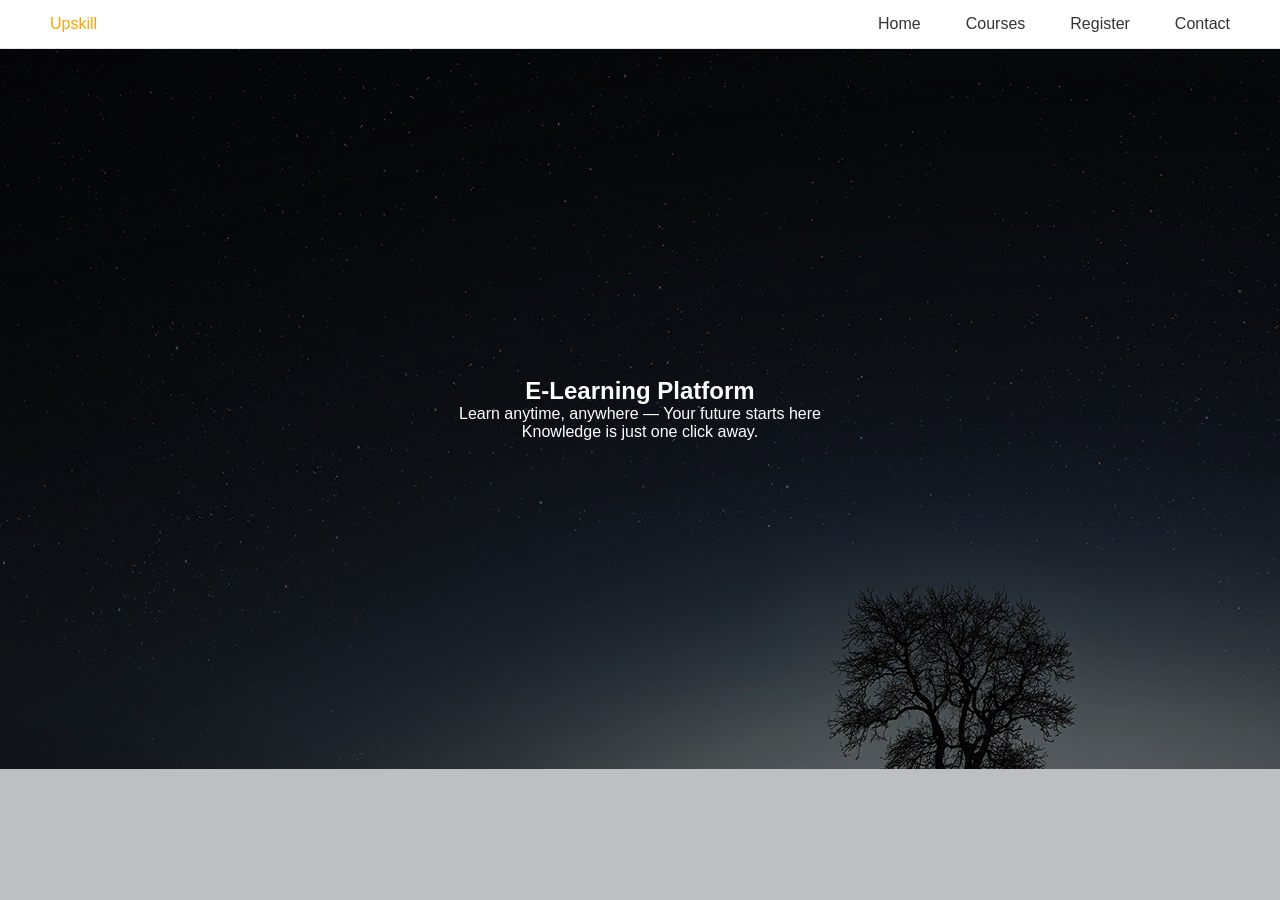
<file: index.html>
<!DOCTYPE html>
<html lang="en">
<head>
    <title>Upskill</title>
    <link rel="stylesheet" href="style.css">
</head>
<body>

<header class="header">
    <div class="logo">Upskill</div>

    <nav>
        <ul class="nav-links">
            <li><a href="index.html">Home</a></li>
            <li><a href="courses.html">Courses</a></li>
            <li><a href="register.html">Register</a></li>
            <li><a href="contact.html">Contact</a></li>
        </ul>
    </nav>
</header>

<section class="hero">
    <div class="hero-content">
        <h1>E-Learning Platform</h1>
        <p>Learn anytime, anywhere — Your future starts here</p>
        <p>Knowledge is just one click away.</p>
    </div>
</section>

</body>
</html>
</file>
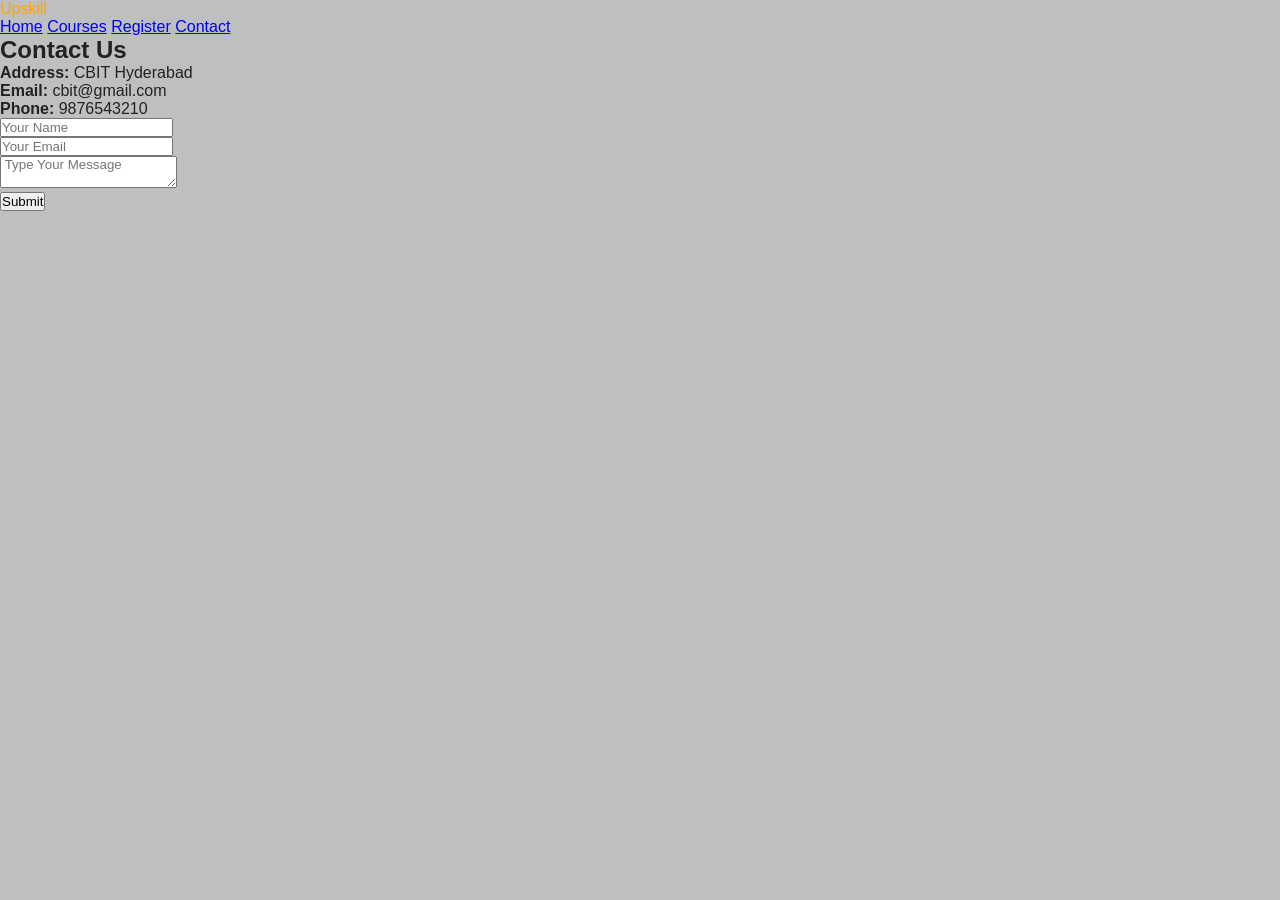
<file: contact.html>
<!DOCTYPE html>
<html lang="en">
<head>
    <title>Contact</title>
    <link rel="stylesheet" href="style.css">
</head>
<body>

<div class="navbar">
    <div class="icon">
        <div class="logo">Upskill</div>

        <div class="rem">
            <a href="index.html">Home</a>
            <a href="courses.html">Courses</a>
            <a href="register.html">Register</a>
            <a href="contact.html">Contact</a>
        </div>
    </div>
</div>

<div class="sec">
    <h2>Contact Us</h2>

    <p><b>Address:</b> CBIT Hyderabad</p>
    <p><b>Email:</b> cbit@gmail.com</p>
    <p><b>Phone:</b> 9876543210</p>

    <form>
        <input type="text" placeholder="Your Name"><br>
        <input type="email" placeholder="Your Email"><br>
        <textarea placeholder=" Type Your Message"></textarea><br>
        <button>Submit</button>
    </form>
</div>
</body>
</html>
</file>
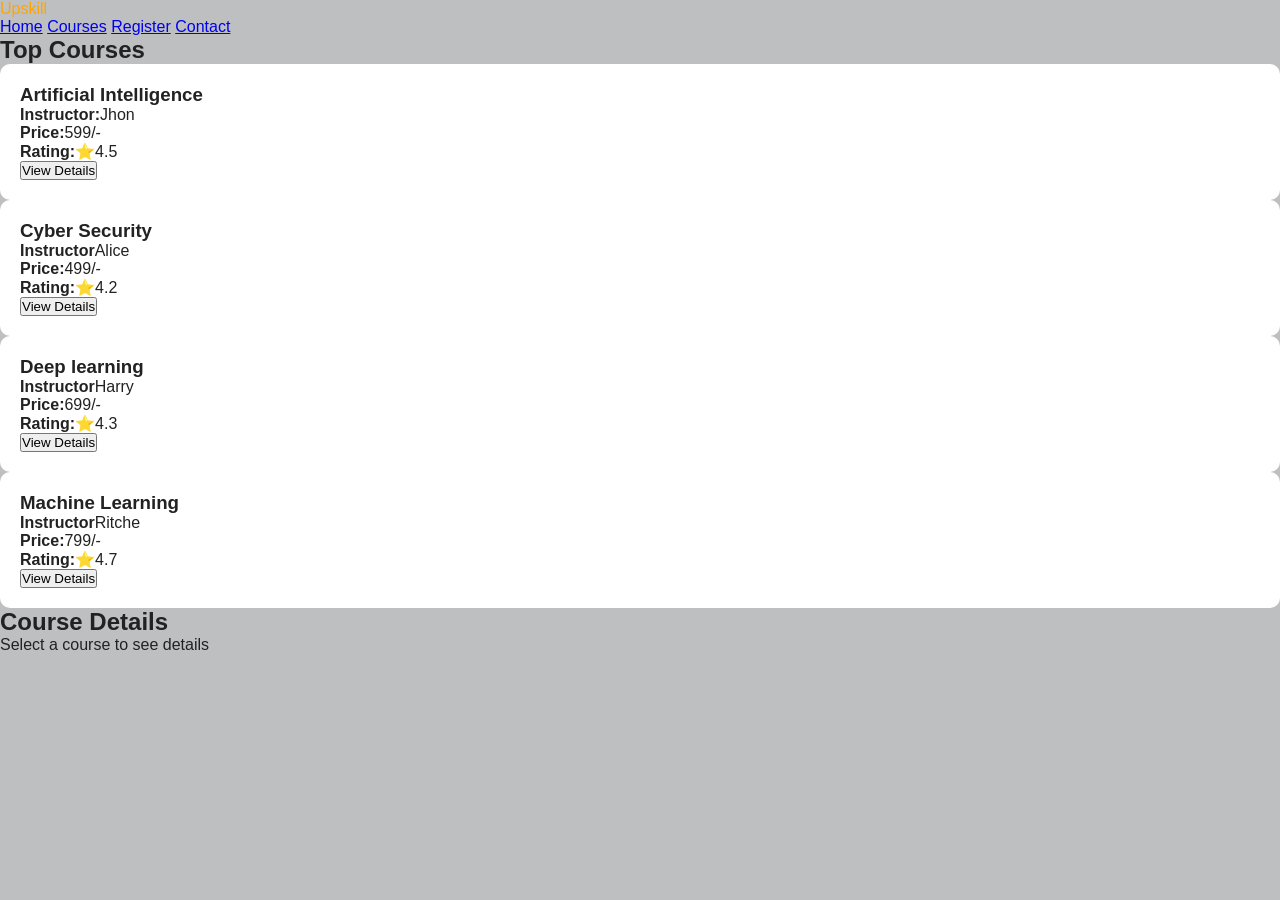
<file: courses.html>
<!DOCTYPE html>
<html lang="en">
<html>
<head>
    <title>Courses</title>
    <link rel="stylesheet" href="style.css">
</head>
<body>
<div class="navbar">
    <div class="icon">
        <div class="logo">Upskill</div>

        <div class="rem">
            <a href="index.html">Home</a>
            <a href="courses.html">Courses</a>
            <a href="register.html">Register</a>
            <a href="contact.html">Contact</a>
        </div>
    </div>
</div>

<div class="sec">
    <h2>Top Courses</h2>

    <div class="course-cont">

    <div class="course-card">
        
        <h3>Artificial Intelligence</h3>
        <p><strong>Instructor:</strong>Jhon
        </p>
        <p><strong>Price:</strong>599/-</p>
        <p><strong>Rating:</strong>⭐4.5</p>
        <button onclick="showDetails('ai')">View Details</button>
    </div>

    <div class="course-card">
        <h3>Cyber Security</h3>
        <p><strong>Instructor</strong>Alice</p>
        <p><strong>Price:</strong>499/-</p>
        <p><strong>Rating:</strong>⭐4.2</p>
        <button onclick="showDetails('cs')">View Details</button>
    </div>

    <div class="course-card">
        <h3>Deep learning</h3>
        <p><strong>Instructor</strong>Harry</p>
        <p><strong>Price:</strong>699/-</p>
        <p><strong>Rating:</strong>⭐4.3</p>
        <button onclick="showDetails('dl')">View Details</button>
    </div>

<div class="course-card">
        <h3>Machine Learning</h3>
        <p><strong>Instructor</strong>Ritche</p>
        <p><strong>Price:</strong>799/-</p>
        <p><strong>Rating:</strong>⭐4.7</p>
        <button onclick="showDetails('ml')">View Details</button>
    </div>

</div>

<!-- DETAILS SECTION -->
<div id="courseDetails" class="sec">
    <h2>Course Details</h2>
    <p>Select a course to see details</p>
</div>

<script src="script.js"></script>

</div>

</body>
</html>
</file>
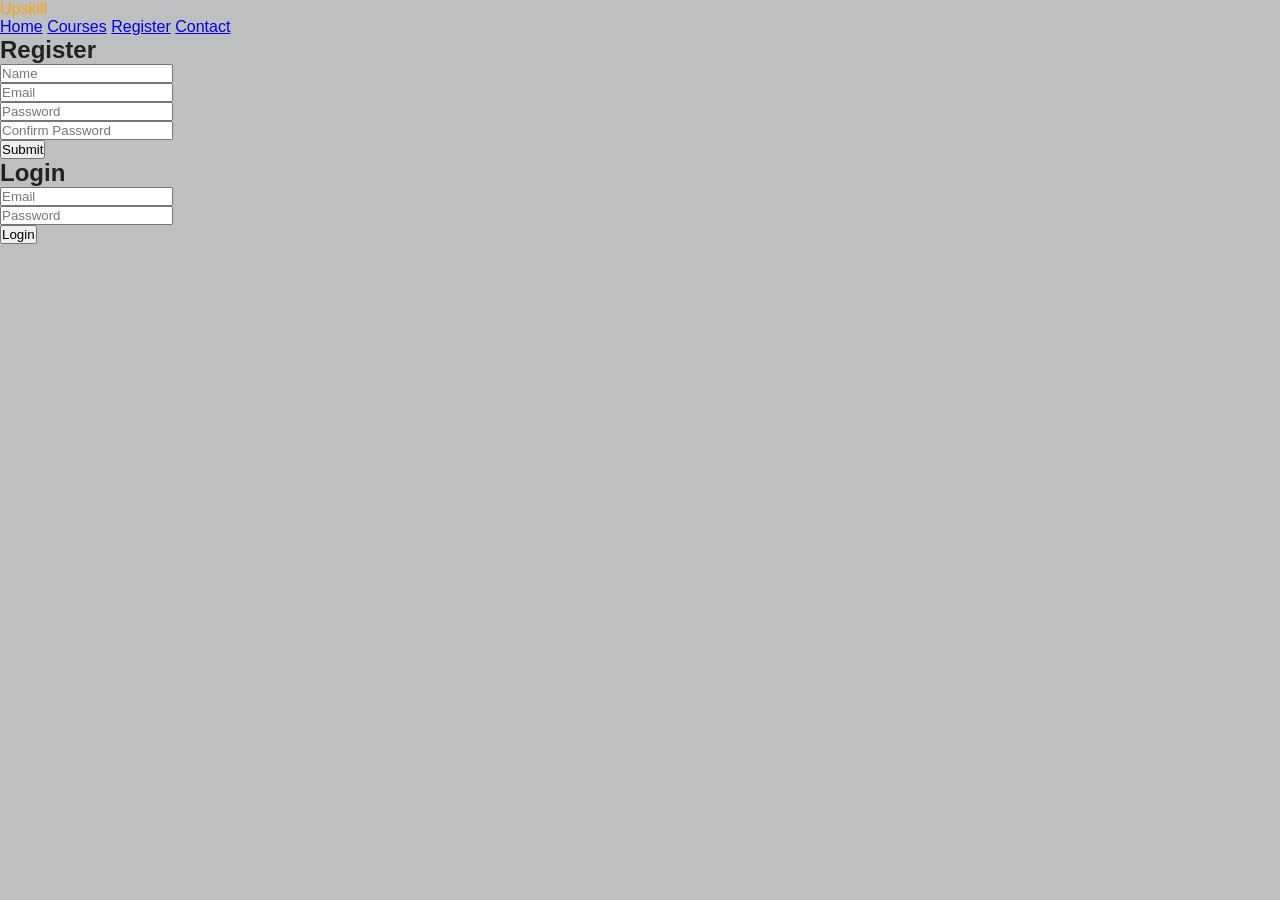
<file: register.html>
<!DOCTYPE html>
<html lang="en">
    <html>
<head>
    <title>Register Here</title>
    <link rel="stylesheet" href="style.css">
    <script src="script.js"></script>
</head>
<body>

<div class="navbar">
    <div class="icon">
        <div class="logo">Upskill</div>

        <div class="rem">
            <a href="index.html">Home</a>
            <a href="courses.html">Courses</a>
            <a href="register.html">Register</a>
            <a href="contact.html">Contact</a>
        </div>
    </div>
</div>

<div class="sec">
    <h2>Register</h2>

    <form onsubmit="return validateForm()">
        <input type="text" id="name" placeholder="Name"><br>
        <input type="email" id="email" placeholder="Email"><br>
        <input type="password" id="password" placeholder="Password"><br>
        <input type="password" id="confirm" placeholder="Confirm Password"><br>
        <button type="submit">Submit</button>
    </form>

    <h2>Login</h2>

    <input type="email" id="loginEmail" placeholder="Email"><br>
    <input type="password" id="loginPassword" placeholder="Password"><br>
    <button onclick="validateLogin()">Login</button>
</div>

</body>
</html>
</file>
<file: style.css>
*{
    margin: 0;
    padding: 0;
    font-family: Arial, Helvetica, sans-serif;
}
body{
    background:#bebfc0;
    color:#222;
}
.header{
    display:flex;
    justify-content: space-between;
    padding: 15px 50px;
    align-items: center;
    background: #ffffff ;
    border-bottom:1px solid #e5e5e5;
}
.logo{
    color: orange;
}
.nav-links{
    list-style:none;
    display: flex;
    gap: 25px;
}
.nav-links li{
    margin-left:20px;
}
.nav-links a{
    text-decoration: none;
    color:#333;
    font-weight: 500;
}
.nav-links a:hover{
    color: #fda829;
}
.hero {
    height: 80vh;
    background: linear-gradient(rgba(0,0,0,0.6), rgba(0,0,0,0.6)),
                url('tree.jpg');
    display: flex;
    justify-content: center;
    align-items: center;
    text-align: center;
}
.hero-content{
    color:white;
}
.btn {
    margin-top: 15px;
    padding: 10px 20px;
    background: orange;
    border: none;
    cursor: pointer;
}

.btn:hover {
    transition: 1s;
    background: rgb(246, 243, 240);
}

/* SECTIONS */
.section {
    padding: 50px;
}

.section-title {
    margin-bottom: 20px;
}

/* GRID */
.course-grid {
    display: grid;
    grid-template-columns: repeat(auto-fit, minmax(250px, 1fr));
    gap: 20px;
}

.course-card {
    background: #ffffff;
    padding: 20px;
    border-radius: 10px;
    transition: 0.3s;
    border:1 px solid #eaeaea;
}

.course-card:hover {
    transform: scale(1.05);
}

/* DETAILS */
.details-box {
    background: #ffffff;
    padding: 20px;
    border-radius: 10px;
    border:1px solid #eaeaea
}

/* AUTH */
.auth-container {
    display: flex;
    gap: 30px;
    flex-wrap: wrap;
}

.form-box {
    background: #ffffff;
    padding: 20px;
    border-radius: 10px;
    display: flex;
    flex-direction: column;
    width: 250px;
    gap: 10px;
    border:1px solid #eaeaea;
}

/* CONTACT */
.contact-box {
    display: flex;
    flex-direction: column;
    gap: 15px;
}

/* FOOTER */
.footer {
    text-align: center;
    padding: 15px;
    background: #ffffff;
    color:#555;
    border-top:1px solid #e5e5e5;
}
</file>
